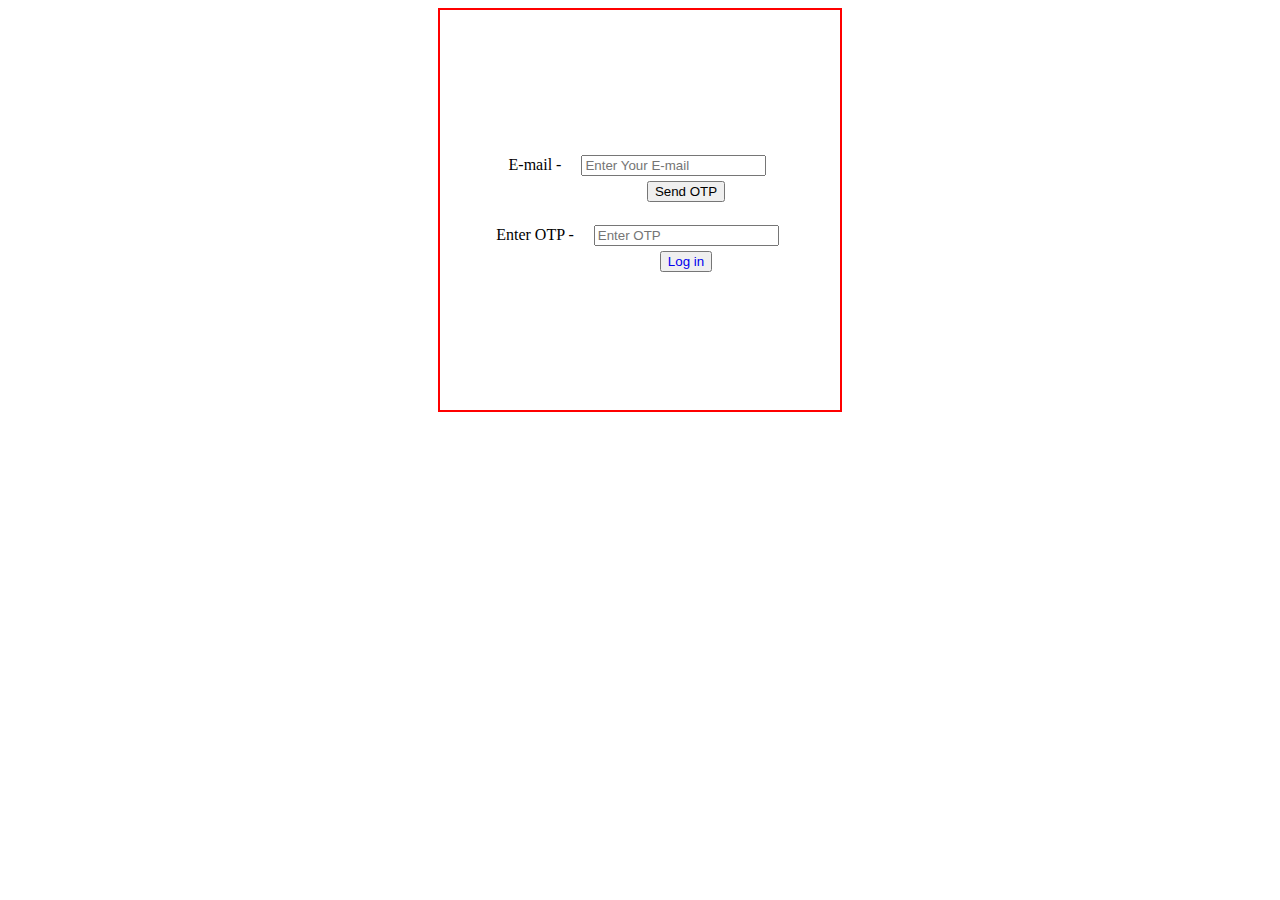
<file: forgot.html>
<!DOCTYPE html>
<html lang="en">

<head>
  <meta charset="UTF-8">
  <meta name="viewport" content="width=device-width, initial-scale=1.0">
  <title>Log-in</title>
  <style>
    .main {
      height: 400px;
      width: 400px;
      border: 2px solid red;
      background-image: url(https://thumbs.dreamstime.com/z/isp-internet-service-provider-concept-vector-illustration-isp-internet-service-provider-concept-116715394.jpg);
      /* background-size: contain; */
      background-repeat: no-repeat;
      margin: auto;
    }

    .signin {
      /* margin: auto; */
      margin-top: 35%;

      text-align: center;
    }

    input {
      margin: 5px;
      margin-left: 20px;
    }

    .sign {
      margin-left: 23%;

    }

    p {
      margin-left: 23%;
      color: red;
    }

    a {
      text-decoration: none;
    }
  </style>
</head>

<body>
  <div class="main">
    <div class="signin">
      <form action="">
        E-mail -<input type="email" placeholder="Enter Your E-mail" required><br><button class="sign"
          onclick="OTP()">Send OTP</button><br><br>
        Enter OTP -<input type="text" placeholder="Enter OTP" required maxlength="6"><br>
        <button class="sign"><a href="index.html">Log in</a></button>
    </div>
    </form>
  </div>
</body>
<script>
  function OTP() {
      alert("OTP sent successfully")
    }
</script>

</html>
</file>
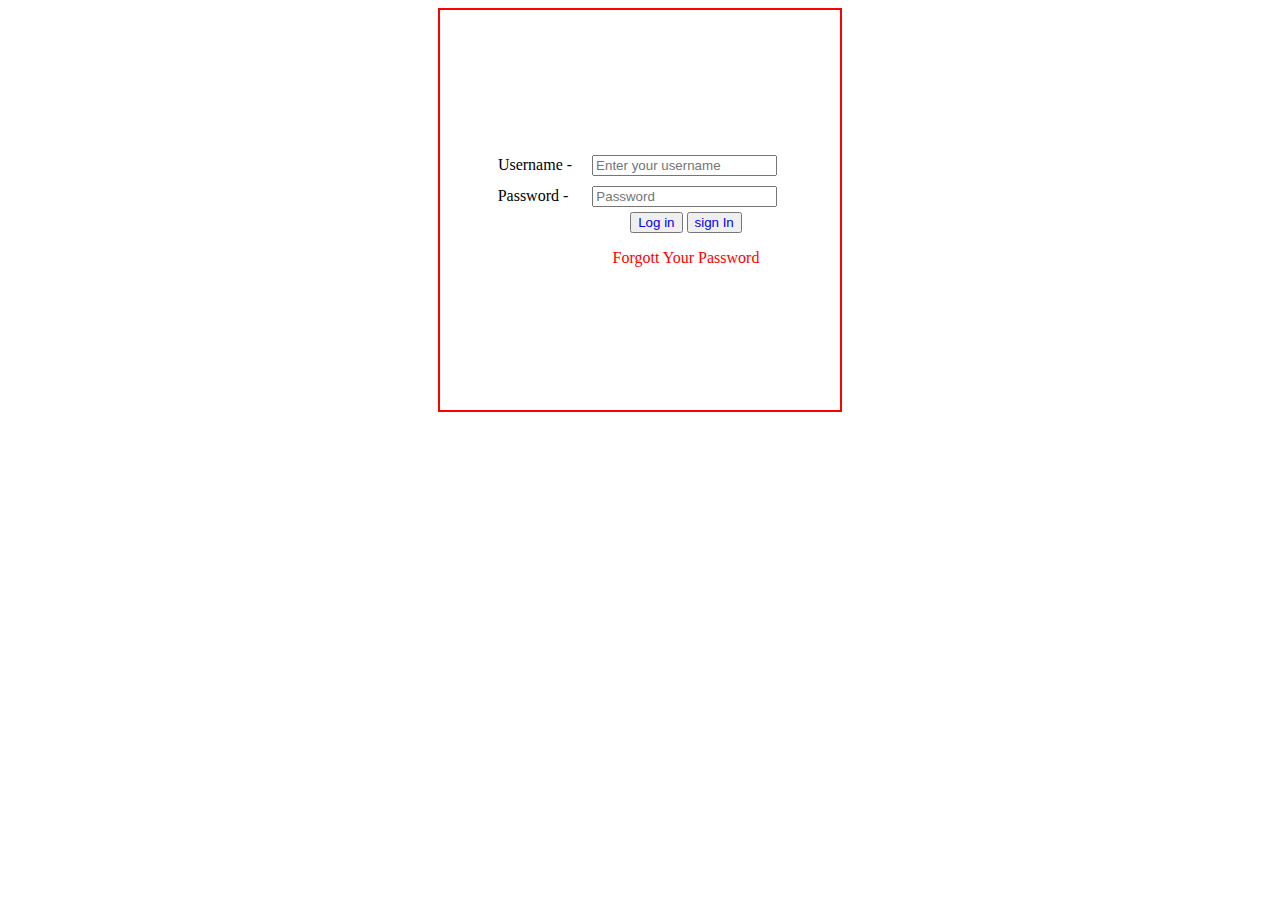
<file: login.html>
<!DOCTYPE html>
<html lang="en">

<head>
  <meta charset="UTF-8">
  <meta name="viewport" content="width=device-width, initial-scale=1.0">
  <title>Log-in</title>
  <style>
    .main {
      height: 400px;
      width: 400px;
      border: 2px solid red;
      background-image: url(https://thumbs.dreamstime.com/z/isp-internet-service-provider-concept-vector-illustration-isp-internet-service-provider-concept-116715394.jpg);
      /* background-size: contain; */
      background-repeat: no-repeat;
      margin: auto;
    }

    .signin {
      /* margin: auto; */
      margin-top: 35%;

      text-align: center;
    }

    input {
      margin: 5px;
      margin-left: 20px;
    }

    .sign {
      margin-left: 23%;
      
    }

    p {
      margin-left: 23%;
      color: red;
    }
   a{
    text-decoration: none;
   }
  </style>
</head>

<body>
  <div class="main">
    <div class="signin">
      <form action="">

        Username -<input type="email" placeholder="Enter your username" required><br>
        Password - <input type="password" placeholder="Password" required><br>
        <!-- <input type="submit" value="Login" class="sign"> -->
        <button class="sign"><a href="index.html">Log in</a></button>
        <button><a href="sign-up.html"> sign In</a></button><br>
        <p><a href="forgot.html" style="color:red" target="_blank">Forgott Your Password</a></p>
    </div>

    </form>
  </div>
</body>

</html>
</file>
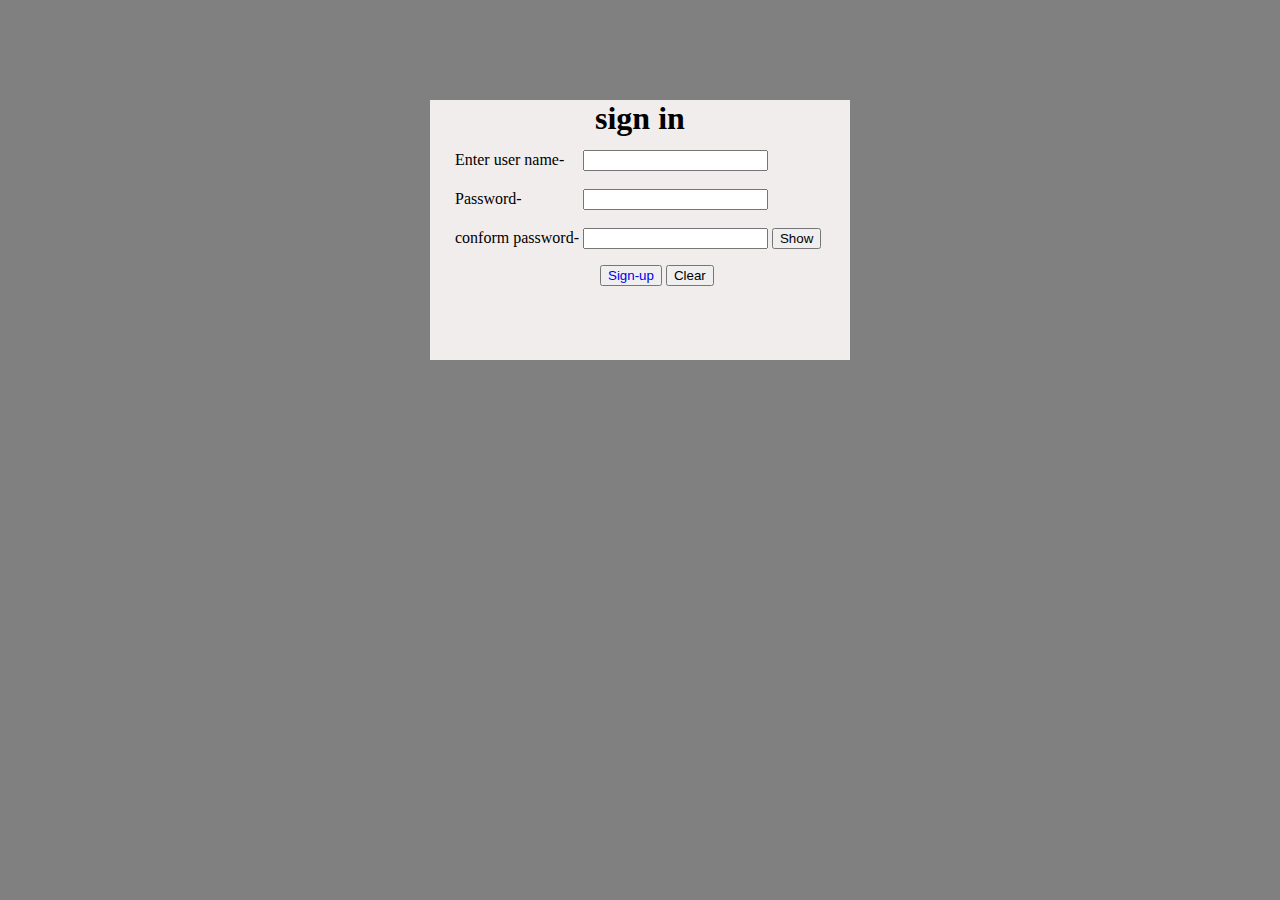
<file: sign-up.html>
<!DOCTYPE html>
<html lang="en">

<head>
    <meta charset="UTF-8">
    <meta name="viewport" content="width=device-width, initial-scale=1.0">
    <title>Sign-Up</title>
    <style>
        form {
            background-color: rgb(241, 237, 237);
            height: 260px;
            width: 420px;
            margin: auto;
            margin-top: 100px;
        }

        h1 {
            height: 50px;
            width: 90px;
            margin: auto;
        }

        .all {
            margin-left: 25px;
        }

        #pass {
            margin-left: 57px;
        }

        #username {
            margin-left: 15px;
        }

        #submit {
            margin-left: 170px;
        }
        a{
            text-decoration: none;
        }
    </style>
</head>

<body style="background-color: grey;">
    <form action="" onsubmit=" return subm()">
        <h1>sign in</h1>
        <div class="all"> Enter user name- <input type="email" name="username" id="username" required><br><br>
            Password- <input type="password" name="password" id="pass"><br><br>
            conform password- <input type="password" name="password " id="pas" onkeyup="run(this)">
            <!-- <input type="button" id="show" value="Show" onclick="show()"> -->
            <button onclick="show()" type="button">Show</button>
            <p style="color: red;"></p>
        </div>
        
         <button type="submit" id="submit"><a href="index.html" target="_parent">Sign-up</a></button>
        <input type="reset" onclick="res()" value="Clear">
        <h3 style="color: red; margin-left: 100px;" class="alert"></h3>
    </form>
</body>
<script>
    var flag = 1
    function res() {
        document.getElementsByTagName('p')[0].innerHTML = ''
    }
    function run(elem) {
        var a = document.getElementById('pass')
        var b = document.getElementById('pas')
        var c = a.value
        var d = b.value
        if (b.value.length > 0) {
            if (c != d) {
                document.getElementsByTagName('p')[0].innerHTML = 'password does not match'
                flag = 0
            }
            else if (c = d) {
                document.getElementsByTagName('p')[0].innerHTML = ''
                flag = 1
            }
        }
        else {
            document.getElementsByTagName('p')[0].innerHTML = ''
            flag = 0
        }
    }
    var a = document.getElementsByName('password')[0]
    var c = document.getElementsByName('password')[1]
    function show() {
        var b = a.getAttribute('type')
        if (b == 'password') {
            a.setAttribute('type', 'text')
            document.getElementsByTagName('button')[0].innerHTML = 'Hide'
        }
        if (b == 'text') {
            a.setAttribute('type', 'password')
            document.getElementsByTagName('button')[0].innerHTML = 'show'
        }
        var d = c.getAttribute('type')
        if (d == 'password') {
            c.setAttribute('type', 'text')
        }
        if (d == 'text') {
            c.setAttribute('type', 'password')
        }
    }
    function subm() {
        if (flag == 1) {
            return true
        }
        else {
            return false
        }
    }
    window.addEventListener('keyup', event => {
        var iscaps = event.getModifierState('CapsLock');
        if (iscaps) {
            document.getElementsByClassName('alert')[0].innerText = 'WARNING! capslock is ON'
        }
        else {
            document.getElementsByClassName('alert')[0].innerText = ''
        }
    }
    )
</script>

</html>
</file>
